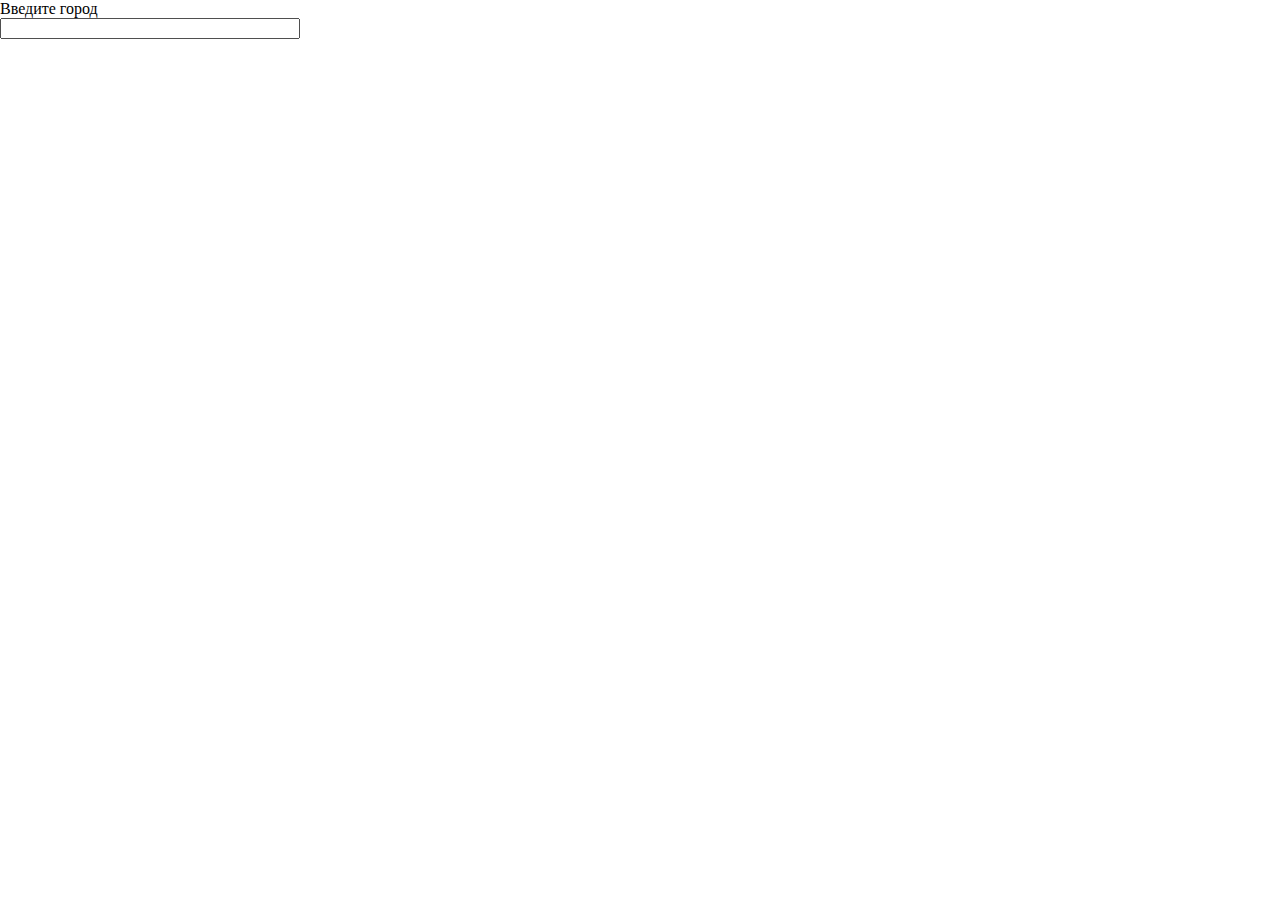
<file: 17/index.html>
<!DOCTYPE html>
<html lang="en">
  <head>
    <meta charset="UTF-8" />
    <meta name="viewport" content="width=device-width, initial-scale=1.0" />
    <script src="./17.js" defer></script>
    <title>Document</title>
    <style>
      body {
        margin: 0;
        padding: 0;
        box-sizing: border-box;
      }
      label {
        position: relative;
        display: flex;
        flex-direction: column;
        max-width: 300px;
      }
      .suggestions {
        position: absolute;
        bottom: -69px;
      }
      select {
        width: 100%;
      }
    </style>
  </head>
  <body>
    <label>
      Введите город
      <input id="input" type="text" />
      <div class="suggestions">
        <select multiple name="map">
        </select>
      </div>
    </label>
  </body>
</html>
</file>
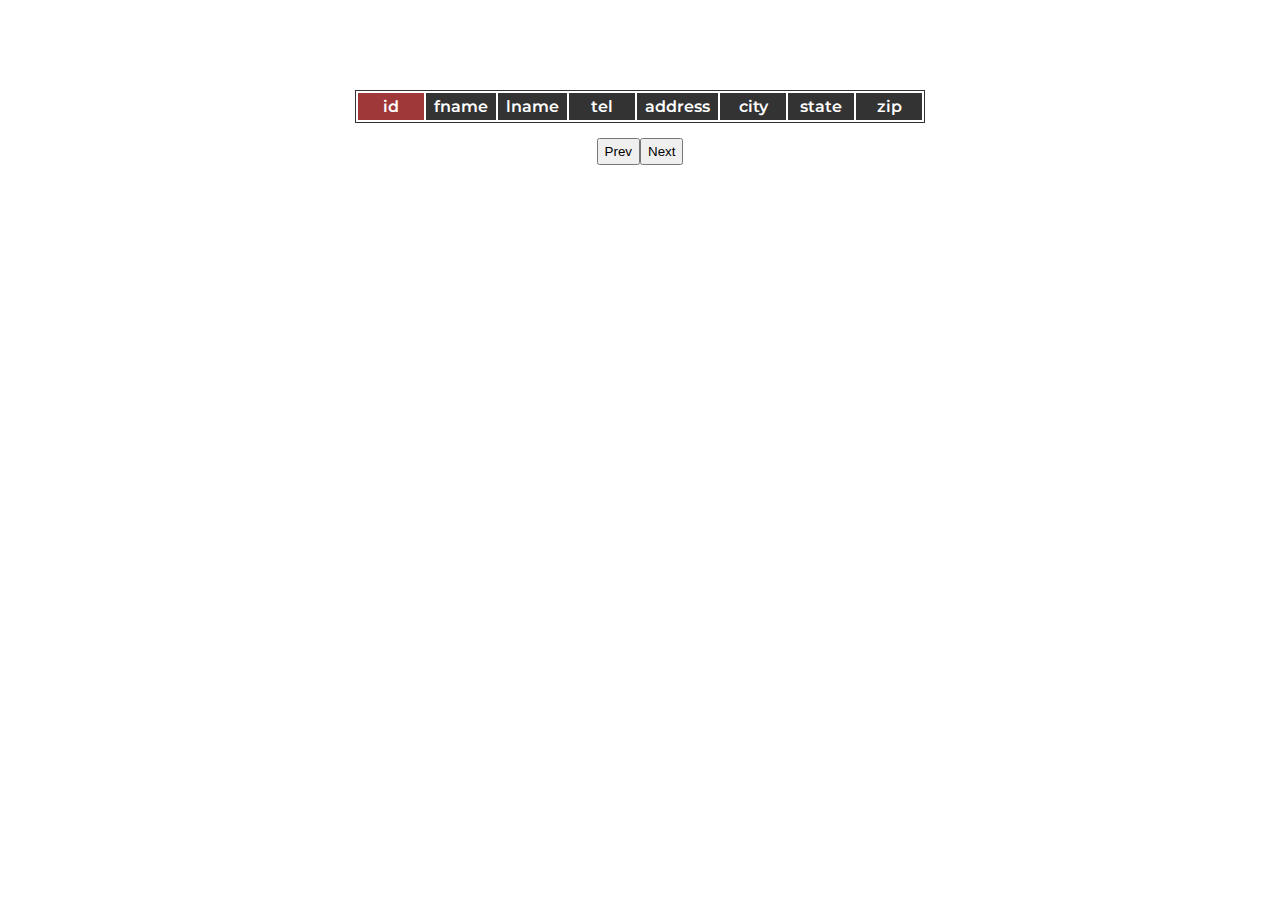
<file: 24/index.html>
<!DOCTYPE html>
<html lang="en">
  <head>
    <meta charset="UTF-8" />
    <meta name="viewport" content="width=device-width, initial-scale=1.0" />
    <link rel="preconnect" href="https://fonts.googleapis.com" />
    <link rel="preconnect" href="https://fonts.gstatic.com" crossorigin />
    <link
      href="https://fonts.googleapis.com/css2?family=Montserrat:wght@400;600&display=swap"
      rel="stylesheet"
    />
    <link rel="stylesheet" href="./style.css" />
    <script defer type="module" src="./24.js"></script>
    <title>Document</title>
  </head>
  <body>
    <div class="table-wrap">
        <table>
            <thead>
              <tr>
                <th class="active" id="table-id">id</th>
                <th>fname</th>
                <th>lname</th>
                <th>tel</th>
                <th>address</th>
                <th>city</th>
                <th>state</th>
                <th>zip</th>
              </tr>
            </thead>
            <tbody>
            </tbody>
          </table>
    </div>
    <div class="buttons">
        <button id="pag-prev">Prev</button>
        <div class="pag-buttons">

        </div>
        <button id="pag-next">Next</button>
    </div>
  </body>
</html>
</file>
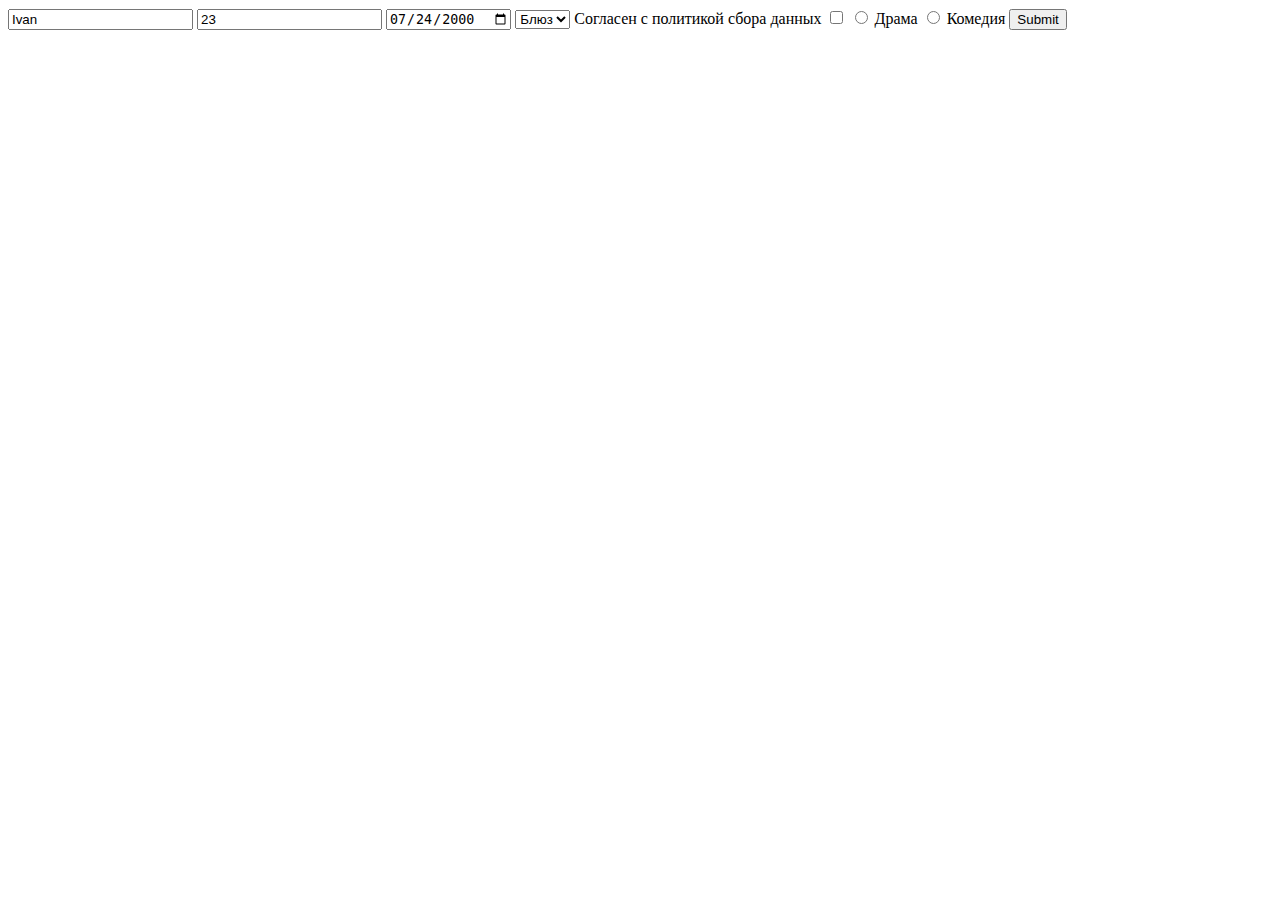
<file: 29/index.html>
<!DOCTYPE html>
<html lang="en">
<head>
    <meta charset="UTF-8">
    <meta name="viewport" content="width=device-width, initial-scale=1.0">
    <script src="./29.js" defer></script>
    <title>29</title>
</head>
<body>
    <form name="login" action="" onsubmit="">
        <input type="text" name="name" value="Ivan">
        <input type="number" name="age" value="23">
        <input type="date" name="birthday" value="2000-07-24">
        <select id="genres" name="music">
            <option value="rock">Рок</option>
            <option value="blues" selected>Блюз</option>
        </select>
        <label for="">
            Согласен с политикой сбора данных
            <input type="checkbox" name="agree">
        </label>
        <label for="">
            <input type="radio" name="films" value="drama"> Драма
            <input type="radio" name="films" value="comedy"> Комедия
        </label>
        <input type="submit">
    </form>
</body>
</html>
</file>
<file: 24/style.css>
body {
  font-family: "Montserrat", sans-serif;
}

table,
td {
  border: 1px solid #333;
}

.table-wrap {
  margin: 0 auto;
  margin-top: 90px;
  width: min-content;
  max-height: 500px;
  overflow-y: scroll;
}

table {
  margin: 0 auto;
}

thead,
tfoot {
  background-color: #333;
  color: #fff;
}

thead {
  position: sticky;
  top: 0;
}

th {
  padding: 4px 8px;
  font-weight: 600;
  cursor: pointer;
  min-width: 50px;
}

.buttons {
  display: flex;
  justify-content: center;
  align-items: center;
  margin-top: 15px;
}

button {
  cursor: pointer;
  padding: 4px 6px;
}

th.active {
    background-color: #9f3838;
}
</file>
